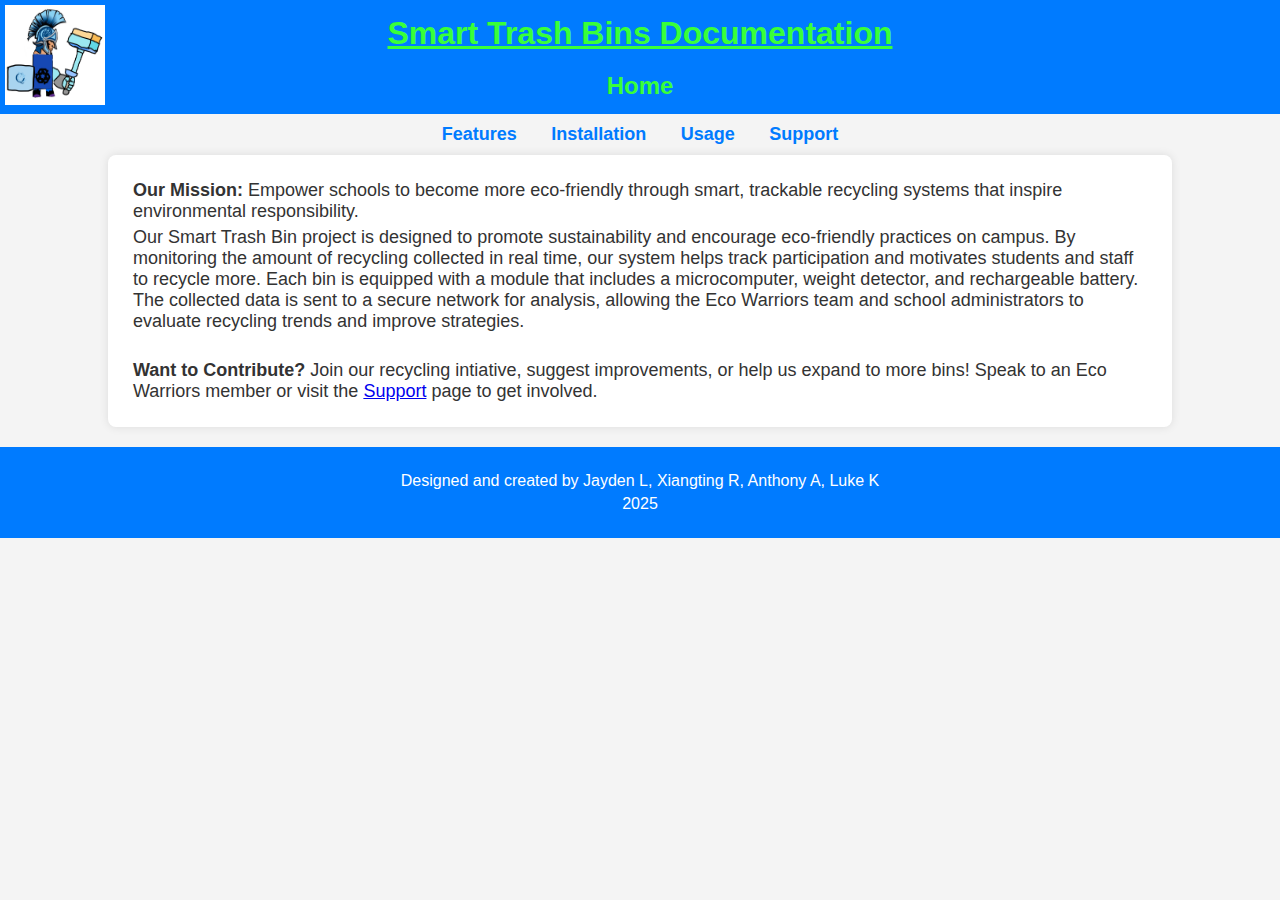
<file: docs/index.html>
<!DOCTYPE html>
<html lang="en">

<head>
    <meta charset="UTF-8">
    <meta name="viewport" content="width=device-width, initial-scale=1.0">
    <title>Smart Trash Bins Documentation</title>
    <link rel="stylesheet" href="static/style.css">
</head>

<body>
    <header>
        <a href="index.html">
            <img src="static/logo.png" alt="Smart Trash Bins Logo" height="100px" width="100px">
        </a>
        <span class="title-wrapper">
            <a href="index.html">
                <h1>Smart Trash Bins Documentation</h1>
            </a>
            <h2>Home</h2>
        </span>
    </header>
    <nav>
        <a href="features.html">Features</a>
        <a href="installation.html">Installation</a>
        <a href="usage.html">Usage</a>
        <a href="support.html">Support</a>
    </nav>
    <div class="container">
        <p><b>Our Mission:</b> Empower schools to become more eco-friendly through smart, trackable recycling systems
            that inspire environmental responsibility.
        </p>
        <p>
            Our Smart Trash Bin project is designed to promote sustainability and encourage eco-friendly practices on
            campus.
            By monitoring the amount of recycling collected in real time, our system helps track participation and
            motivates students and staff to recycle more.
            Each bin is equipped with a module that includes a microcomputer, weight detector, and rechargeable battery.
            The collected data is sent to a secure network for analysis, allowing the Eco Warriors team and school
            administrators to evaluate recycling trends and improve strategies.
        </p>
        <br>
        <p><b>Want to Contribute?</b> Join our recycling intiative, suggest improvements, or help us expand to more
            bins! Speak to an Eco Warriors member or visit the <a href="support.html">Support</a> page to get involved.
        </p>
    </div>
    <footer>
        <p>Designed and created by Jayden L, Xiangting R, Anthony A, Luke K</p>
        <p>2025</p>
    </footer>
</body>

</html>
</file>
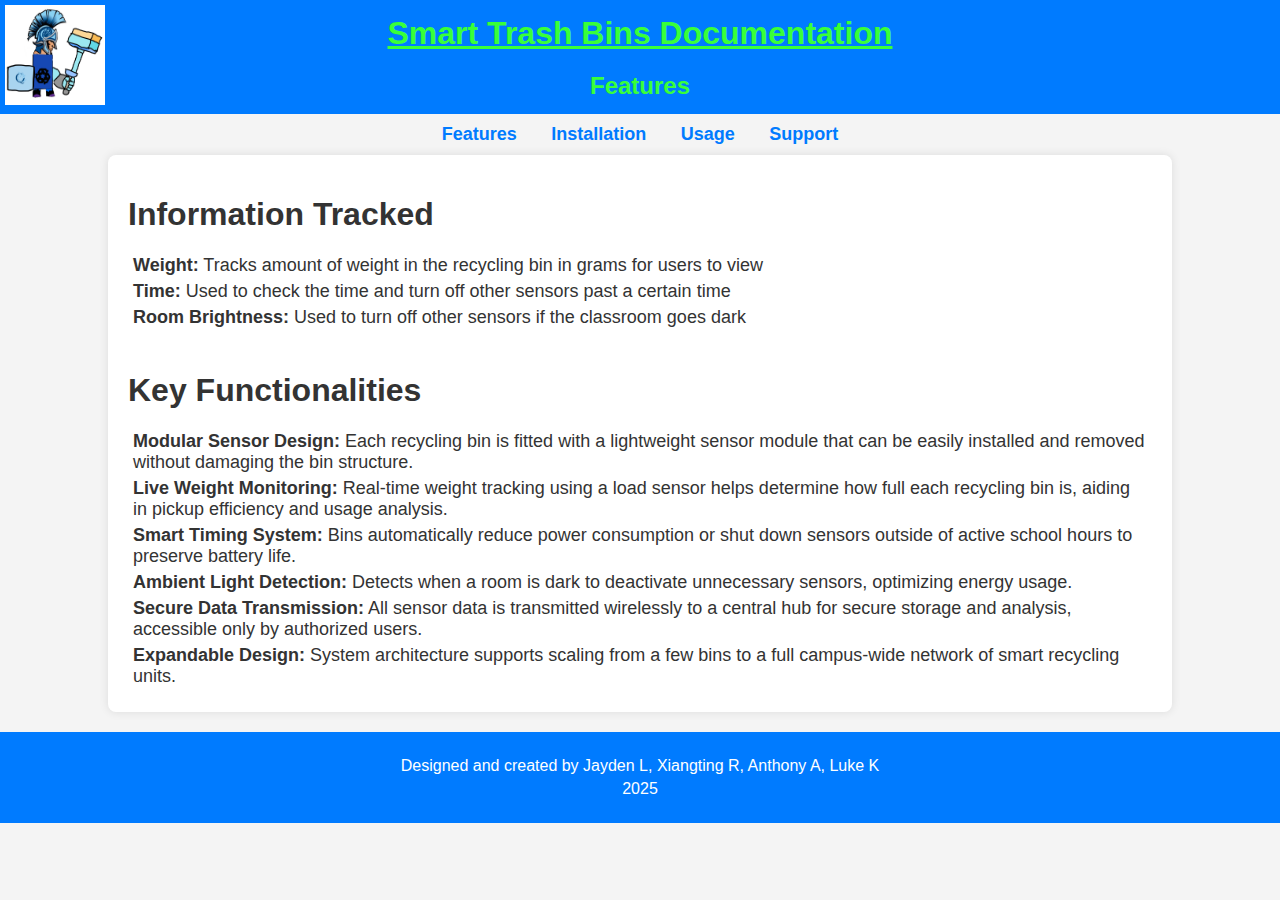
<file: docs/features.html>
<!DOCTYPE html>
<html lang="en">

<head>
    <meta charset="UTF-8">
    <meta name="viewport" content="width=device-width, initial-scale=1.0">
    <title>Features</title>
    <link rel="stylesheet" href="static/style.css">
</head>

<body>
    <header>
        <a href="index.html">
            <img src="static/logo.png" alt="Smart Trash Bins Logo" height="100px" width="100px">
        </a>
        <span class="title-wrapper">
            <a href="index.html">
                <h1>Smart Trash Bins Documentation</h1>
            </a>
            <h2>Features</h2>
        </span>
    </header>
    <nav>
        <a href="features.html">Features</a>
        <a href="installation.html">Installation</a>
        <a href="usage.html">Usage</a>
        <a href="support.html">Support</a>
    </nav>
    <div class="container">
        <h1>Information Tracked</h1>
        <p>
            <b>Weight:</b> Tracks amount of weight in the recycling bin in grams for users to view
        </p>
        <p>
            <b>Time:</b> Used to check the time and turn off other sensors past a certain time
        </p>
        <p>
            <b>Room Brightness:</b> Used to turn off other sensors if the classroom goes dark
        </p>
        <br>
        <h1>Key Functionalities</h1>
        <p>
            <b>Modular Sensor Design:</b> Each recycling bin is fitted with a lightweight sensor module that can be easily
            installed and removed without damaging the bin structure.
        </p>
        <p>
            <b>Live Weight Monitoring:</b> Real-time weight tracking using a load sensor helps determine how full
            each recycling bin is, aiding in pickup efficiency and usage analysis.
        </p>
        <p>
            <b>Smart Timing System:</b> Bins automatically reduce power consumption or shut down sensors outside of active
            school hours to preserve battery life.
        </p>
        <p>
            <b>Ambient Light Detection:</b> Detects when a room is dark to deactivate unnecessary sensors, optimizing energy
            usage.</p>
        <p>
            <b>Secure Data Transmission:</b> All sensor data is transmitted wirelessly to a central hub for secure storage
            and analysis, accessible only by authorized users.
        </p>
        <p>
            <b>Expandable Design:</b> System architecture supports scaling from a few bins to a full campus-wide network of
            smart recycling units.
        </p>
    </div>
    <footer>
        <p>Designed and created by Jayden L, Xiangting R, Anthony A, Luke K</p>
        <p>2025</p>
    </footer>
</body>
</html>
</file>
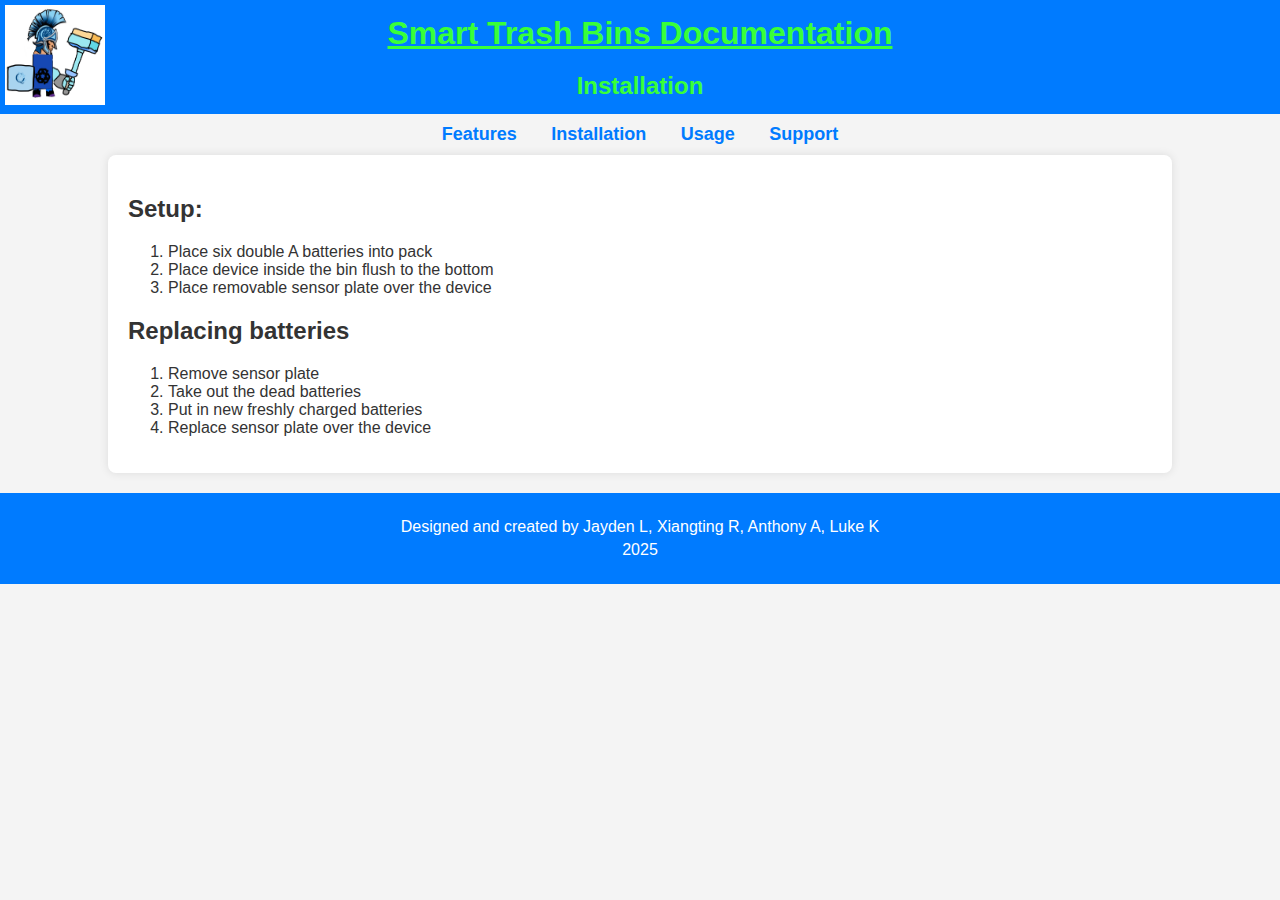
<file: docs/installation.html>
<!DOCTYPE html>
<html lang="en">
<head>
    <meta charset="UTF-8">
    <meta name="viewport" content="width=device-width, initial-scale=1.0">
    <title>Installation</title>
    <link rel="stylesheet" href="static/style.css">
</head>

<body>
    <header>
        <a href="index.html">
            <img src="static/logo.png" alt="Smart Trash Bins Logo" height="100px" width="100px">
        </a>
        <span class="title-wrapper">
            <a href="index.html">
                <h1>Smart Trash Bins Documentation</h1>
            </a>
            <h2>Installation</h2>
        </span>
    </header>
    <nav>
        <a href="features.html">Features</a>
        <a href="installation.html">Installation</a>
        <a href="usage.html">Usage</a>
        <a href="support.html">Support</a>
    </nav>
    <div class="container">
        <h2> Setup: </h2>
        <ol>
            <li> Place six double A batteries into pack</li>
            <li> Place device inside the bin flush to the bottom </li>
            <li> Place removable sensor plate over the device</li>
        </ol>
        <h2> Replacing batteries </h2>
        <ol>
            <li> Remove sensor plate</li>
            <li> Take out the dead batteries</li>
            <li> Put in new freshly charged batteries </li>
            <li> Replace sensor plate over the device </li>
    </div>
    <footer>
        <p>Designed and created by Jayden L, Xiangting R, Anthony A, Luke K</p>
        <p>2025</p>
    </footer>
</body>
</html>
</file>
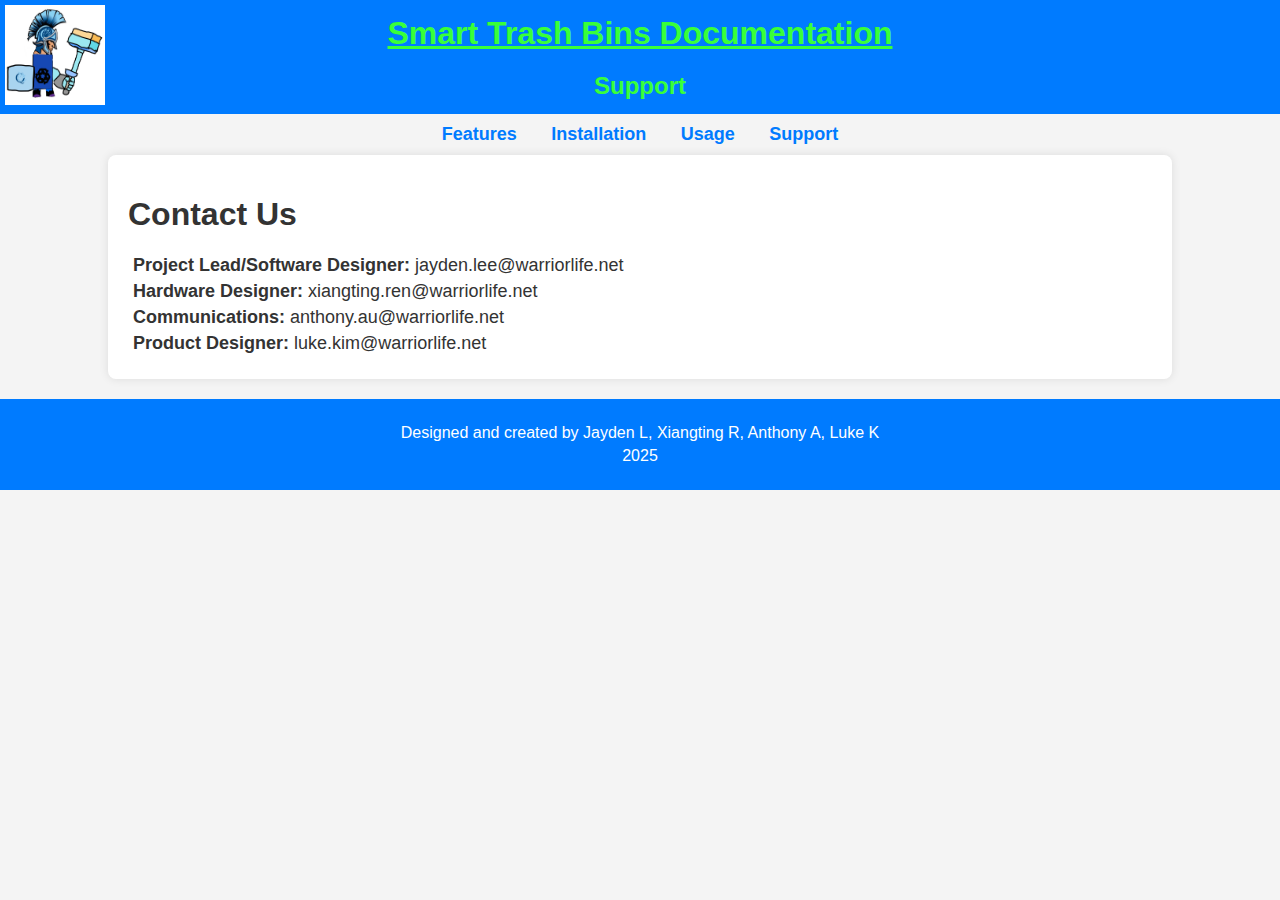
<file: docs/support.html>
<!DOCTYPE html>
<html lang="en">
<head>
    <meta charset="UTF-8">
    <meta name="viewport" content="width=device-width, initial-scale=1.0">
    <title>Support</title>
    <link rel="stylesheet" href="static/style.css">
</head>
<body>
    <header>
        <a href="index.html">
            <img src="static/logo.png" alt="Smart Trash Bins Logo" height="100px" width="100px">
        </a>
        <span class="title-wrapper">
            <a href="index.html">
                <h1>Smart Trash Bins Documentation</h1>
            </a>
            <h2>Support</h2>
        </span>
    </header>
    <nav>
        <a href="features.html">Features</a>
        <a href="installation.html">Installation</a>
        <a href="usage.html">Usage</a>
        <a href="support.html">Support</a>
    </nav>
    <div class="container">
        <h1>Contact Us</h1>
        <p><b>Project Lead/Software Designer: </b>jayden.lee@warriorlife.net</p>
        <p><b>Hardware Designer: </b>xiangting.ren@warriorlife.net</p>
        <p><b>Communications: </b>anthony.au@warriorlife.net</p>
        <p><b>Product Designer: </b>luke.kim@warriorlife.net</p>
    </div>
    <footer>
        <p>Designed and created by Jayden L, Xiangting R, Anthony A, Luke K</p>
        <p>2025</p>
    </footer>
</body>
</html>
</file>
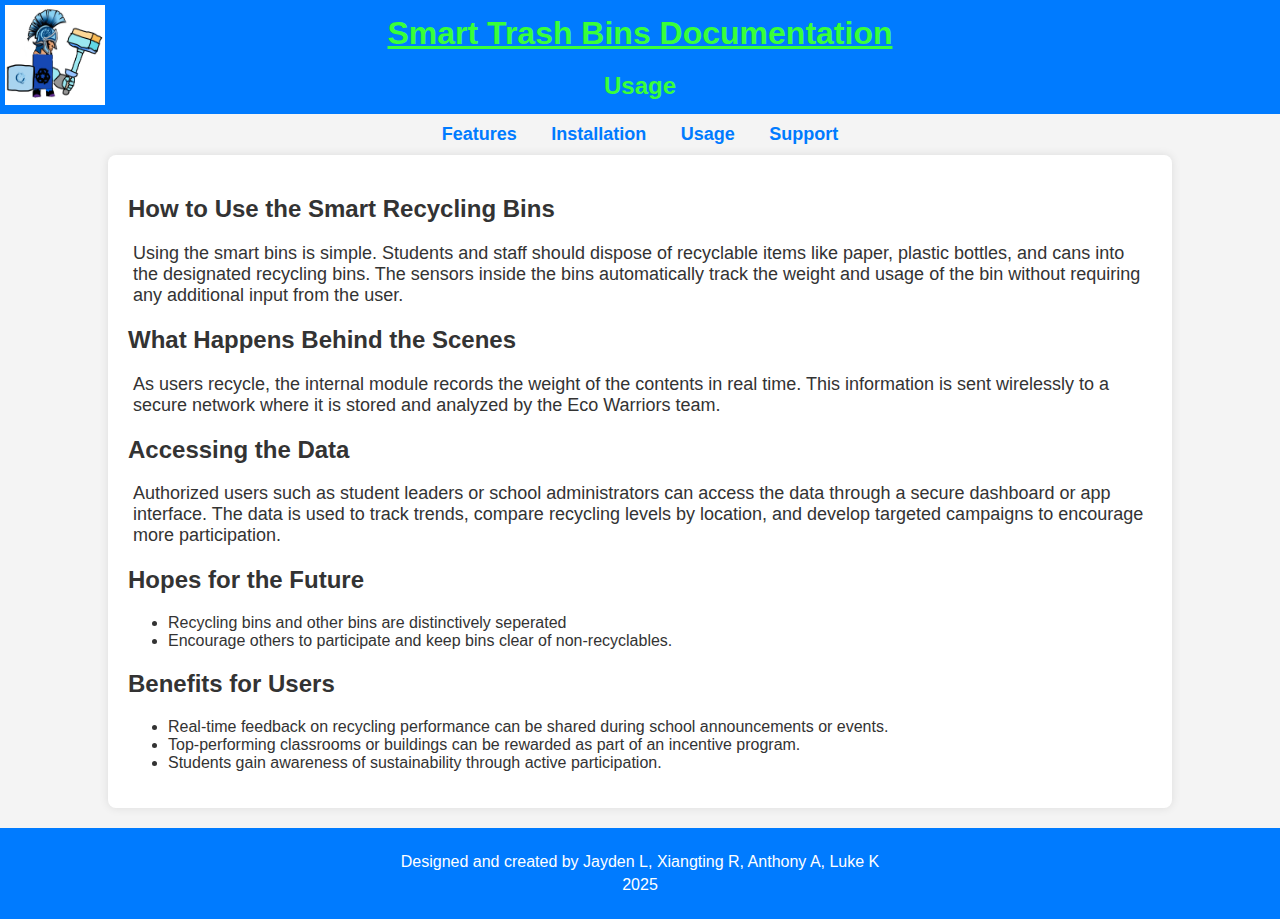
<file: docs/usage.html>
<!DOCTYPE html>
<html lang="en">

<head>
    <meta charset="UTF-8">
    <meta name="viewport" content="width=device-width, initial-scale=1.0">
    <title>Usage</title>
    <link rel="stylesheet" href="static/style.css">
</head>

<body>
    <header>
        <a href="index.html">
            <img src="static/logo.png" alt="Smart Trash Bins Logo" height="100px" width="100px">
        </a>
        <span class="title-wrapper">
            <a href="index.html">
                <h1>Smart Trash Bins Documentation</h1>
            </a>
            <h2>Usage</h2>
        </span>
    </header>
    <nav>
        <a href="features.html">Features</a>
        <a href="installation.html">Installation</a>
        <a href="usage.html">Usage</a>
        <a href="support.html">Support</a>
    </nav>
    <div class="container">
        <h2>How to Use the Smart Recycling Bins</h2>
        <p>
            Using the smart bins is simple. Students and staff should dispose of recyclable items like paper, plastic
            bottles, and cans into the designated recycling bins.
            The sensors inside the bins automatically track the weight and usage of the bin without requiring any
            additional input from the user.
        </p>

        <h2>What Happens Behind the Scenes</h2>
        <p>
            As users recycle, the internal module records the weight of the contents in real time.
            This information is sent wirelessly to a secure network where it is stored and analyzed by the Eco Warriors
            team.
        </p>

        <h2>Accessing the Data</h2>
        <p>
            Authorized users such as student leaders or school administrators can access the data through a secure
            dashboard or app interface.
            The data is used to track trends, compare recycling levels by location, and develop targeted campaigns to
            encourage more participation.
        </p>

        <h2>Hopes for the Future</h2>
        <ul>
            <li>Recycling bins and other bins are distinctively seperated </li>
            <li>Encourage others to participate and keep bins clear of non-recyclables.</li>
        </ul>

        <h2>Benefits for Users</h2>
        <ul>
            <li>Real-time feedback on recycling performance can be shared during school announcements or events.</li>
            <li>Top-performing classrooms or buildings can be rewarded as part of an incentive program.</li>
            <li>Students gain awareness of sustainability through active participation.</li>
        </ul>
    </div>
    <footer>
        <p>Designed and created by Jayden L, Xiangting R, Anthony A, Luke K</p>
        <p>2025</p>
    </footer>
</body>

</html>
</file>
<file: docs/static/style.css>
body {
    font-family: Arial, sans-serif;
    margin: 0;
    padding: 0;
    background-color: #f4f4f4;
    color: #333;
}
.container {
    width: 80%;
    margin: auto;
    padding: 20px;
    background: white;
    box-shadow: 0 0 10px rgba(0, 0, 0, 0.1);
    border-radius: 8px;
}
.container p {
    margin: 5px;
    font-size: 18px;
}
.title-wrapper {
    position: absolute;
    left: 50%;
    transform: translateX(-50%);
    text-align: center;
}
header {
    position: relative;
    display: flex;
    align-items: center;
    padding: 5px;
    background: #007bff;
    color: #39ff39;
}
header a {
    color: inherit;
    text-decoration: none;
}
header h1 {
    margin-bottom: 5px;
    text-decoration: underline;
}
nav {
    text-align: center;
    margin-top: 10px;
    margin-bottom: 10px;
}
nav a {
    margin: 0 15px;
    text-decoration: none;
    color: #007bff;
    font-weight: bold;
    font-size: 18px;
}
footer {
    text-align: center;
    padding: 20px;
    margin-top: 20px;
    background: #007bff;
    color: white;
}
footer p {
    margin: 5px;
}
</file>
